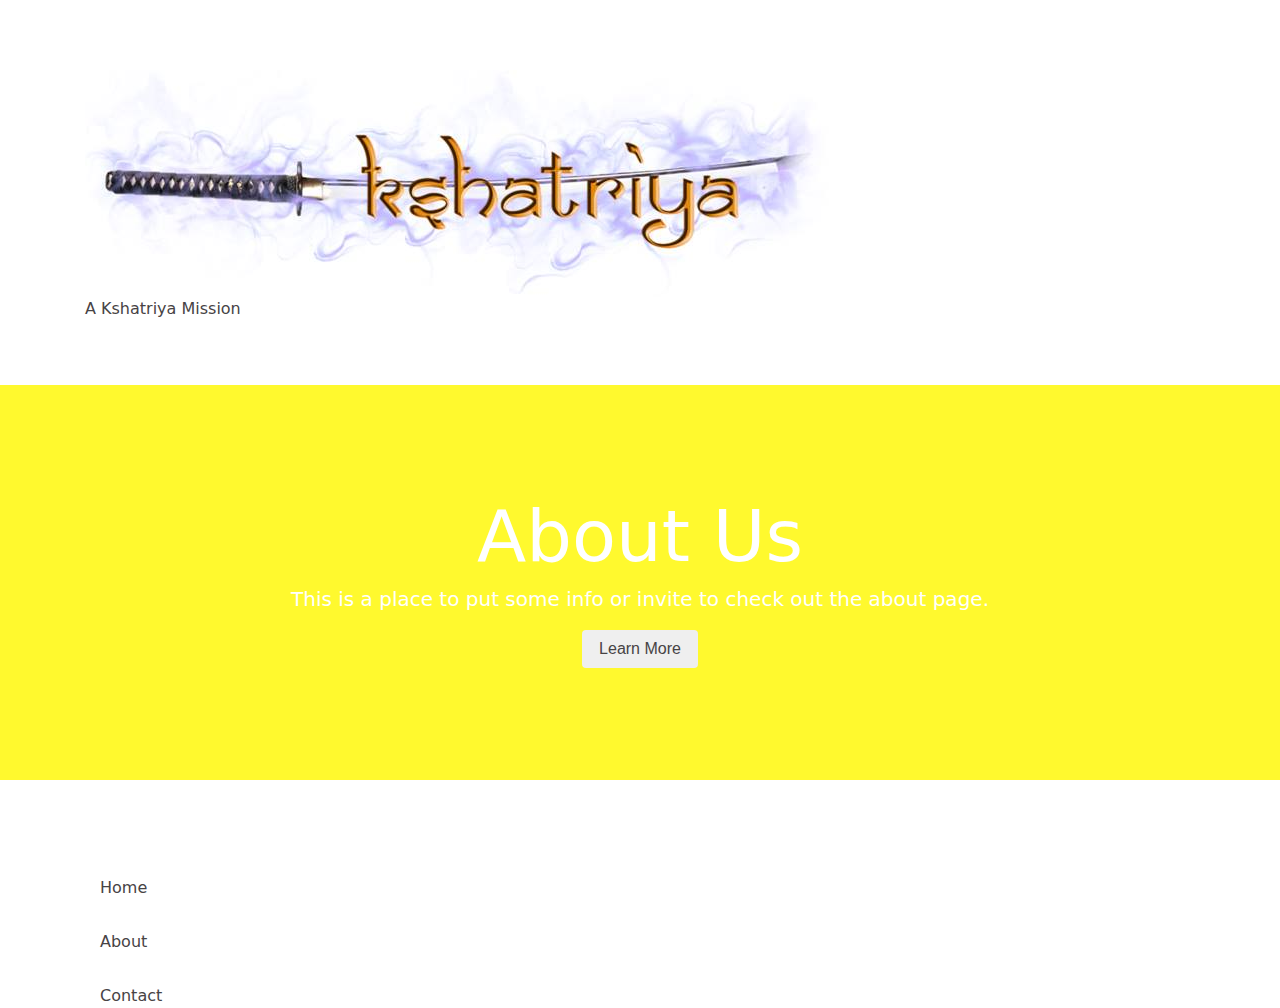
<file: index.html>
<!DOCTYPE html>
<html>

<head>
    <title>KSHATRIYA</title>
    <link rel="stylesheet" type="text/css" href="css/bootstrap.css">
    <link rel="stylesheet" type="text/css" href="index.css">
</head>

<body>

    <!--Navigation-->
    <div class="container">
        <div class="row">
            <div class="col-6">
                <!--a id="site-logo" href="index.html"><h1 class="text-red">For a Change</h1-->
                <img class="logo" src="logo.jpg">
                <p>A Kshatriya Mission</p>
            </div>
        </div>
    </div>

    <div class="jumbotron jumbotron-fluid" id="color-panel">
        <div class="container">
            <h1 class="display-3">About Us</h1>
            <p class="lead">This is a place to put some info or invite to check out the about page.</p>
            <a href="about.html"><button class="btn">Learn More</button></a>
        </div>
    </div>

    <div class="container">
        <div class="col-2 menu-item">
            <a href="index.html">Home</a>
        </div>
        <div class="col-2 menu-item">
            <a href="about.html">About</a>
        </div>
        <div class="col-2 menu-item">
            <a href="contact.html">Contact</a>
        </div>
    </div>

    <!--div id="site-footer">
        Copyright and contact information goes here.
    </div-->

</body>

</html>
</file>
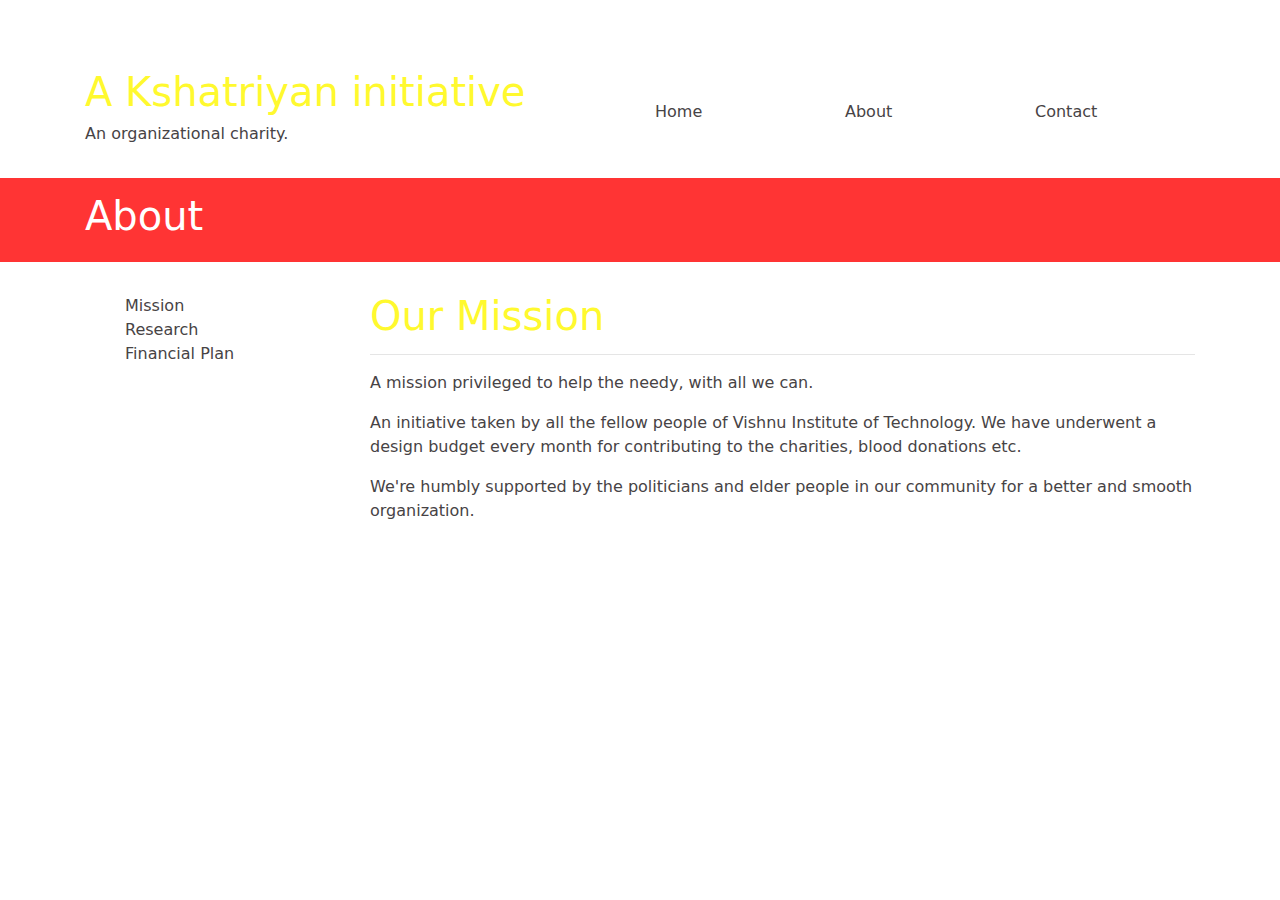
<file: about.html>
<html>
<head>
	<link rel="stylesheet" type="text/css" href="css/bootstrap.css">
	<link rel="stylesheet" type="text/css" href="index.css">

	<script
			  src="https://code.jquery.com/jquery-3.2.1.js"
			  integrity="sha256-DZAnKJ/6XZ9si04Hgrsxu/8s717jcIzLy3oi35EouyE="
			  crossorigin="anonymous"></script>
	<script type="text/javascript" src="about.js"></script>
</head>
<body>

<!--Navigation-->
<div class="container">
	<div class="row">
		<div class="col-6">
			<a id="site-logo" href="index.html"><h1 class="text-red">A Kshatriyan initiative</h1>
			<p>An organizational charity.</p></a>
		</div>
		<div class="col-2 menu-item">
			<a href="index.html">Home</a>
		</div>
		<div class="col-2 menu-item">
			<a href="about.html">About</a>
		</div>
		<div class="col-2 menu-item">
			<a href="contact.html">Contact</a>
		</div>
	</div>
</div>

<div class="jumbotron jumbotron-fluid" id="about-jumbotron">
  <div class="container">
    <h1>About</h1>
  </div>
</div>

<div class="container">
	<div class="row">
		<div class="col-3">
			<ul class="side-menu">
				<li><a href="#" id="mission-link">Mission</a></li>
				<li><a href="#" id="research-link">Research</a></li>
				<li><a href="#" id="financial-link">Financial Plan</a></li>
			</ul>
		</div>

		<div class="col-9" id="about-content">
			<h1 class="text-red" id="content-header">Our Mission</h1>
			<hr>
			<p id="mission">A mission privileged to help the needy, with all we can.</p>

			<p id="research">An initiative taken by all the fellow people of Vishnu Institute of Technology. We have underwent a design budget every month for contributing to the charities, blood donations etc.</p>
			<p id="financial">We're humbly supported by the politicians and elder people in our community for a better and smooth organization.</p>

		</div>
	</div>
</div>

</body>
</html>
</file>
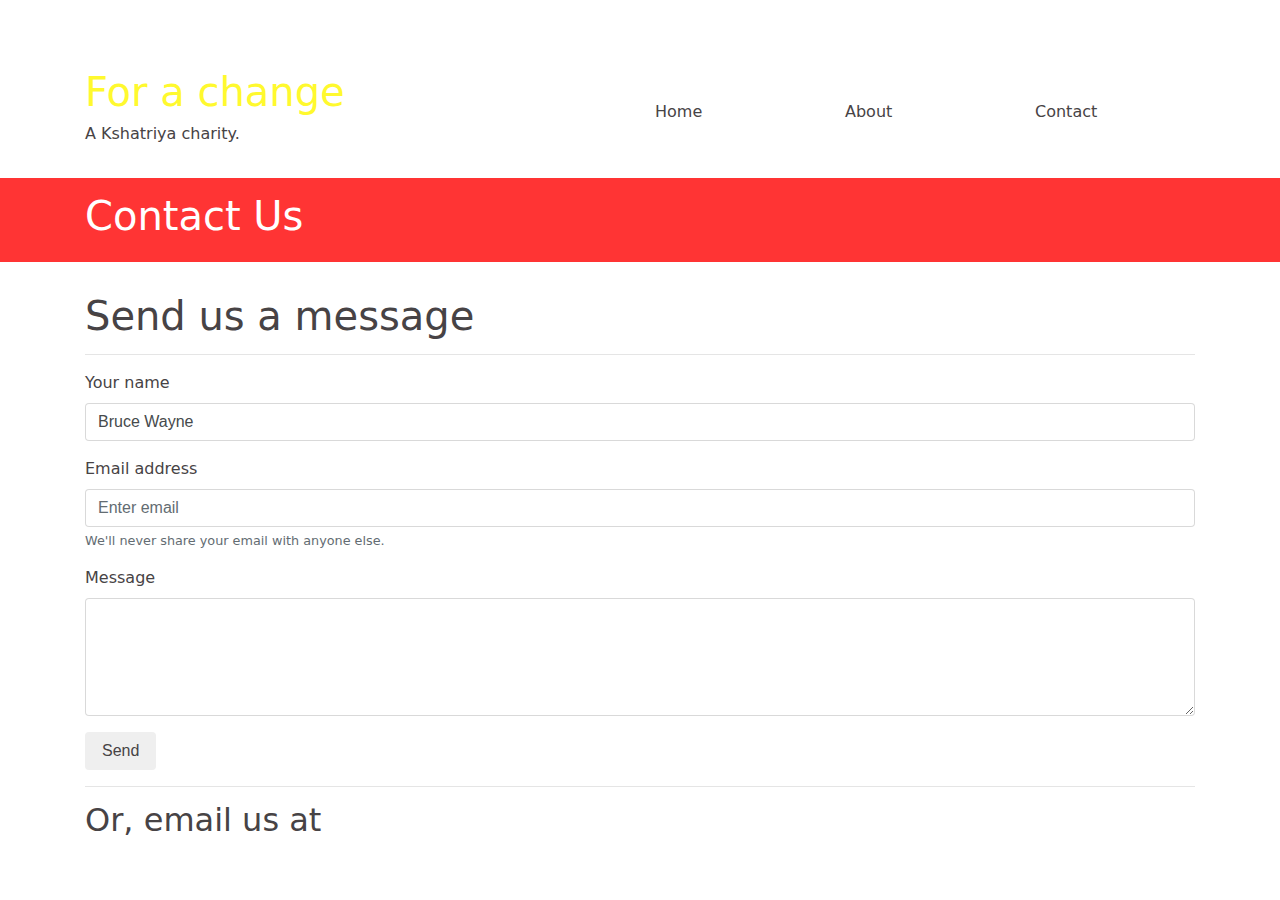
<file: contact.html>
<!DOCTYPE html>
<html>

<head>
    <title>Kshatriya</title>
    <link rel="stylesheet" type="text/css" href="css/bootstrap.css">
    <link rel="stylesheet" type="text/css" href="index.css">
</head>

<body>

    <!--Navigation-->
    <div class="container">
        <div class="row">
            <div class="col-6">
                <a id="site-logo" href="index.html">
                    <h1 class="text-red">For a change</h1>
                    <p>A Kshatriya charity.</p>
                </a>
            </div>
            <div class="col-2 menu-item">
                <a href="index.html">Home</a>
            </div>
            <div class="col-2 menu-item">
                <a href="about.html">About</a>
            </div>
            <div class="col-2 menu-item">
                <a href="contact.html">Contact</a>
            </div>
        </div>
    </div>

    <div class="jumbotron jumbotron-fluid" id="about-jumbotron">
        <div class="container">
            <h1>Contact Us</h1>
        </div>
    </div>

    <div class="container">
        <h1>Send us a message</h1>
        <hr>
        <form role="form" method="post" action="contact.php">
            <div class="form-group">
                <label for="name">Your name</label>
                <input type="text" class="form-control" id="name" name="name" placeholder="First & last name" value="Bruce Wayne">
                <!--?php echo "<p class="text-danger"> $errName </p>" ?-->
            </div>
            <div class="form-group">
                <label for="email">Email address</label>
                <input type="email" class="form-control" id="email" name="email" aria-describedby="emailHelp" placeholder="Enter email">
                <small id="emailHelp" class="form-text text-muted">We'll never share your email with anyone else.</small>
                <!--?php echo "<p class='text-danger'>$errEmail</p>";?-->
            </div>
            <div class="form-group">
                <label for="message">Message</label>
                <textarea class="form-control" id="message" name="message" rows="5"></textarea>
                <!--?php echo "<p class='text-danger'>$errMessage</p>";?-->
            </div>
            <button type="submit" class="btn">Send</button>
        </form>
        <hr>
        <h2>Or, email us at </h2>
    </div>

</body>

</html>
</file>
<file: index.css>
body {
    margin-top: 70px;
    color: #474345;
}

#site-logo,
#site-logo:hover,
#site-logo:active,
#site-logo:visited {
    text-decoration: none;
    color: #474345;
}

.text-red {
    color: #fff92e;
}

.menu-item {
    margin-top: 30px;
}

.menu-item a,
.side-menu a {
    text-decoration: none;
    color: #474345;
}

.menu-item a:hover,
.side-menu a:hover {
    text-decoration: none;
    color: #968d91;
}

#color-panel {
    background-color: #fff92e;
    text-align: center;
    color: white;
    padding: 7em 0;
    margin: 3em 0 6em 0;
}

.btn {
    color: #474345;
}

#site-footer {
    position: absolute;
    bottom: 0;
    width: 100%;
    height: 3em;
    background-color: #474345;
    color: white;
    text-align: center;
}

#about-jumbotron {
    background-color: #ff3434;
    color: white;
    padding: 1em 0;
    margin-top: 1em;
}

ul {
    list-style: none;
}

.logo {
    float: left;
}
</file>
